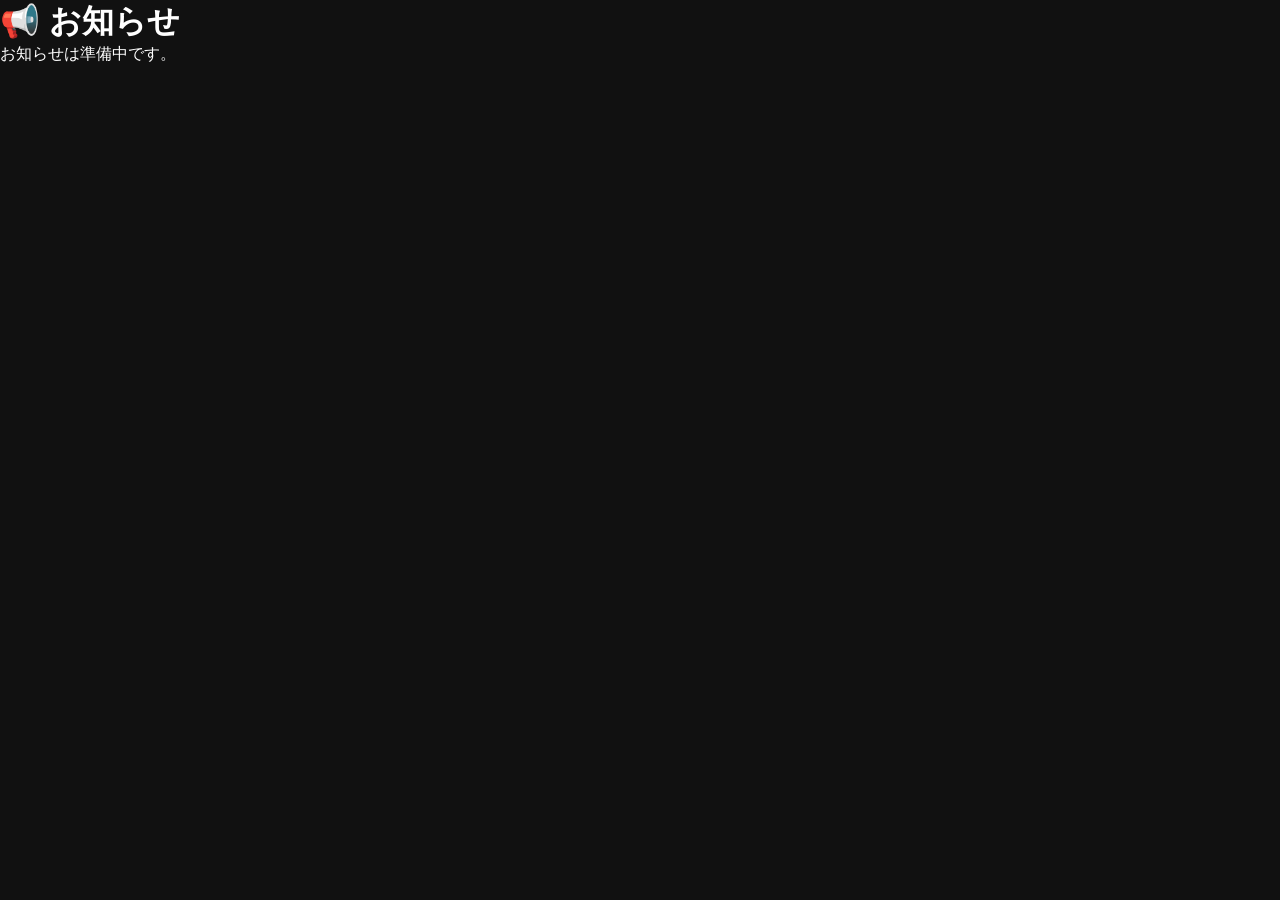
<file: news.html>
<!DOCTYPE html>
<html lang="ja">

<head>
  <meta charset="UTF-8">
  <meta
    name="viewport"
    content="width=device-width, initial-scale=1.0"
  >

  <title>お知らせ｜ハンドレッドリーグ データベース</title>

  <link
    rel="stylesheet"
    href="css/style.css"
  >
</head>

<body>

  <main>
    <h1>📢 お知らせ</h1>

    <p>
      お知らせは準備中です。
    </p>
  </main>

  <script src="js/common.js?v=2"></script>

</body>

</html>
</file>
<file: css/style.css>
*{
    margin:0;
    padding:0;
    box-sizing:border-box;
}

body{

    background:#111;

    color:white;

    font-family:sans-serif;

}

header{

    background:#d4af37;

    color:black;

    text-align:center;

    padding:30px;

}

header h1{

    font-size:40px;

}

header p{

    margin-top:10px;

}

.menu{

    display:grid;

    grid-template-columns:repeat(auto-fit,minmax(250px,1fr));

    gap:20px;

    padding:40px;

}

button{

    padding:40px;

    font-size:25px;

    border:none;

    border-radius:20px;

    background:#222;

    color:white;

    cursor:pointer;

    transition:.3s;

}

button:hover{

    background:#d4af37;

    color:black;

}
.controls{
    display:flex;
    gap:20px;
    justify-content:center;
    padding:30px;
}

select{
    padding:12px 20px;
    font-size:18px;
    border-radius:10px;
}

.ranking{
    padding:20px 40px 60px;
}

.ranking h2{
    margin-bottom:20px;
    text-align:center;
}

table{
    width:100%;
    border-collapse:collapse;
    background:#1c1c1c;
}

th,td{
    padding:14px;
    border-bottom:1px solid #333;
    text-align:center;
}

th{
    background:#d4af37;
    color:#111;
}

tr:hover{
    background:#2a2a2a;
}
.team-link{
    color:white;
    font-weight:bold;
    text-decoration:none;
}

.team-link:hover{
    color:#d4af37;
    text-decoration:underline;
}
.team-detail{
    max-width:900px;
    margin:40px auto;
    padding:0 20px;
}

.team-detail > p{
    text-align:center;
    margin-bottom:12px;
    color:#d6d6d6;
}

.team-stats{
    display:grid;
    grid-template-columns:repeat(auto-fit,minmax(160px,1fr));
    gap:16px;
    margin:30px 0;
}

.team-stats > div{
    background:#1c1c1c;
    border:1px solid #3a3a3a;
    border-radius:16px;
    padding:22px 16px;
    text-align:center;
    box-shadow:0 8px 20px rgba(0,0,0,.25);
}

.team-stats span{
    display:block;
    font-size:14px;
    color:#b9b9b9;
    margin-bottom:10px;
}

.team-stats strong{
    display:block;
    font-size:24px;
    color:#d4af37;
}

.team-detail a{
    display:inline-block;
    color:#d4af37;
    text-decoration:none;
    font-weight:bold;
    margin-top:12px;
}

.team-detail a:hover{
    text-decoration:underline;
}

@media(max-width:600px){
    .team-stats{
        grid-template-columns:repeat(2,1fr);
    }

    .team-stats strong{
        font-size:20px;
    }
}
.team-matches-section{
    max-width:1100px;
    margin:20px auto 60px;
    padding:0 20px;
}

.team-matches-section h2{
    text-align:center;
    margin-bottom:20px;
}

.matches-table-wrapper{
    overflow-x:auto;
    border-radius:16px;
}

.matches-table-wrapper table{
    min-width:650px;
}
.team-players-section{
    max-width:1100px;
    margin:20px auto 50px;
    padding:0 20px;
}

.team-players-section h2{
    text-align:center;
    margin-bottom:20px;
}

.player-list{
    display:grid;
    grid-template-columns:repeat(
        auto-fit,
        minmax(220px,1fr)
    );
    gap:16px;
}

.player-card{
    display:block;
    background:#1c1c1c;
    border:1px solid #3a3a3a;
    border-radius:16px;
    padding:20px;
    color:white;
    text-decoration:none;
    transition:.2s;
}

.player-card:hover{
    border-color:#d4af37;
    transform:translateY(-3px);
    box-shadow:0 10px 24px rgba(0,0,0,.35);
}

.player-card-name{
    font-size:20px;
    font-weight:bold;
    color:#d4af37;
    margin-bottom:12px;
}

.player-card-stats{
    display:flex;
    flex-wrap:wrap;
    gap:10px;
    font-size:14px;
    color:#cfcfcf;
}

.player-card-stats span{
    background:#2a2a2a;
    border-radius:999px;
    padding:5px 9px;
}
.awards-page{
    max-width:1200px;
    margin:0 auto;
    padding:30px 20px 70px;
}

.awards-controls{
    width:min(700px,100%);
    margin:0 auto 35px;

    display:grid;
    grid-template-columns:minmax(0,1fr) minmax(160px,.55fr);
    gap:14px;
}

.awards-controls select{
    width:100%;
    min-width:0;
    margin:0;
}

.awards-controls #leagueControl{
    width:100%;
    min-width:0;
}

.awards-controls #leagueControl select{
    width:100%;
}

.awards-grid{
    display:grid;
    grid-template-columns:repeat(
        auto-fit,
        minmax(320px,1fr)
    );
    gap:24px;
}

.award-category-card{
    background:#181818;
    border:1px solid #3a3a3a;
    border-radius:20px;
    overflow:hidden;
    box-shadow:0 12px 30px rgba(0,0,0,.28);
}

.award-category-header{
    display:flex;
    align-items:center;
    justify-content:center;
    gap:10px;
    padding:22px 16px;
    background:linear-gradient(
        135deg,
        #d4af37,
        #8f6d10
    );
    color:#111;
}

.award-category-header h2{
    font-size:22px;
}

.award-category-icon{
    font-size:28px;
}

.award-ranking-list{
    padding:14px;
}

.award-player-row{
    display:grid;
    grid-template-columns:50px 1fr auto;
    align-items:center;
    gap:12px;
    padding:15px 14px;
    margin-bottom:10px;
    border-radius:14px;
    background:#242424;
    color:white;
    text-decoration:none;
    transition:.2s;
}

.award-player-row:last-child{
    margin-bottom:0;
}

.award-player-row:hover{
    transform:translateY(-2px);
    border-color:#d4af37;
    box-shadow:0 8px 18px rgba(0,0,0,.3);
}

.award-first{
    background:linear-gradient(
        90deg,
        rgba(212,175,55,.28),
        #242424
    );
}

.award-second{
    background:linear-gradient(
        90deg,
        rgba(190,190,190,.22),
        #242424
    );
}

.award-third{
    background:linear-gradient(
        90deg,
        rgba(176,101,54,.24),
        #242424
    );
}

.award-medal{
    font-size:26px;
    text-align:center;
}

.award-player-info{
    display:flex;
    flex-direction:column;
    gap:4px;
}

.award-player-info strong{
    font-size:18px;
}

.award-player-info span{
    font-size:13px;
    color:#bdbdbd;
}

.award-value{
    font-size:18px;
    font-weight:bold;
    color:#d4af37;
    white-space:nowrap;
}

.no-data-message{
    text-align:center;
    padding:40px 20px;
    color:#cfcfcf;
}

@media(max-width:600px){
    .awards-controls{
        width:100%;
        grid-template-columns:minmax(0,.8fr) minmax(0,1.2fr);
        gap:10px;
    }

    .awards-grid{
        grid-template-columns:1fr;
    }

    .award-player-row{
        grid-template-columns:42px 1fr;
    }

    .award-value{
        grid-column:2;
        margin-top:4px;
    }
}
.players-page{
    max-width:1250px;
    margin:0 auto;
    padding:30px 20px 70px;
}

.players-controls{
    width:min(900px,100%);
    margin:0 auto 35px;

    display:grid;
    grid-template-columns:
        minmax(120px,.8fr)
        minmax(160px,1fr)
        minmax(220px,1.3fr);
    gap:14px;

    align-items:end;
}

.players-controls select{
    width:100%;
    min-width:0;
    margin:0;
}

.players-controls #leagueControl{
    width:100%;
    min-width:0;
}

.players-controls #leagueControl select{
    width:100%;
}

.players-ranking-section h2{
    text-align:center;
    margin-bottom:22px;
}

.players-table-wrapper{
    overflow-x:auto;
    border-radius:18px;
    border:1px solid #383838;
    box-shadow:0 12px 30px rgba(0,0,0,.28);
    width:100%;
}

.players-ranking-table{
    width:100%;
    min-width:900px;
    margin:0;
}

.players-ranking-table th{
    position:sticky;
    top:0;
    z-index:1;
}

.players-ranking-table tbody tr{
    transition:.2s;
}

.players-ranking-table tbody tr:hover{
    background:#303030;
}

.players-rank-cell{
    font-size:18px;
    font-weight:bold;
    white-space:nowrap;
}

.players-name-cell{
    text-align:left;
}

.player-ranking-link{
    color:white;
    font-weight:bold;
    text-decoration:none;
}

.player-ranking-link:hover{
    color:#d4af37;
    text-decoration:underline;
}

.players-point-cell{
    color:#d4af37;
    font-weight:bold;
    white-space:nowrap;
}

.player-rank-first{
    background:linear-gradient(
        90deg,
        rgba(212,175,55,.28),
        #1c1c1c
    );
}

.player-rank-second{
    background:linear-gradient(
        90deg,
        rgba(190,190,190,.20),
        #1c1c1c
    );
}

.player-rank-third{
    background:linear-gradient(
        90deg,
        rgba(176,101,54,.23),
        #1c1c1c
    );
}

@media(max-width:700px){
    .players-controls{
        width:100%;

        grid-template-columns:
            minmax(0,.8fr)
            minmax(0,1.2fr);
        gap:10px;
    }

    .players-controls > .filter-field:last-child{
        grid-column:1 / -1;
    }

    .players-page{
        padding-left:12px;
        padding-right:12px;
    }
}
.home-navigation{
    max-width:1100px;
    margin:35px auto 10px;
    padding:0 20px;
    display:grid;
    grid-template-columns:repeat(
        3,
        minmax(0,1fr)
    );
    gap:18px;
}

.home-menu-card{
    display:flex;
    flex-direction:column;
    align-items:center;
    justify-content:center;
    min-height:155px;
    padding:22px 16px;
    border:1px solid #3a3a3a;
    border-radius:20px;
    background:#1c1c1c;
    color:white;
    text-align:center;
    text-decoration:none;
    box-shadow:0 10px 26px rgba(0,0,0,.25);
    transition:
        transform .2s,
        border-color .2s,
        background .2s;
}

.home-menu-card:hover{
    transform:translateY(-4px);
    border-color:#d4af37;
    background:#25200f;
}

.home-menu-icon{
    display:block;
    margin-bottom:12px;
    font-size:38px;
}

.home-menu-card strong{
    margin-bottom:7px;
    color:#d4af37;
    font-size:21px;
}

.home-menu-card small{
    color:#bdbdbd;
    font-size:13px;
}

html{
    scroll-behavior:smooth;
}

@media(max-width:700px){
    .home-navigation{
        grid-template-columns:1fr;
    }

    .home-menu-card{
        min-height:120px;
    }
}
.site-nav{
    position:sticky;
    top:0;
    z-index:1000;

    display:flex;
    align-items:center;
    justify-content:space-between;
    gap:20px;

    padding:14px 24px;

    background:rgba(12,12,12,.94);
    border-bottom:1px solid #3a3a3a;
    backdrop-filter:blur(10px);
}

.site-brand{
    color:#d4af37;
    font-size:17px;
    font-weight:bold;
    text-decoration:none;
    white-space:nowrap;
}

.site-nav-links{
    display:flex;
    align-items:center;
    gap:18px;
}

.site-nav-links a{
    color:#e8e8e8;
    text-decoration:none;
    font-size:14px;
    font-weight:bold;
    transition:.2s;
}

.site-nav-links a:hover{
    color:#d4af37;
}

@media(max-width:700px){
    .site-nav{
        align-items:flex-start;
        flex-direction:column;
        gap:10px;
        padding:12px 16px;
    }

    .site-nav-links{
        width:100%;
        gap:8px;
        overflow-x:auto;
        padding-bottom:2px;
    }

    .site-nav-links a{
        flex:0 0 auto;
        padding:8px 10px;
        border:1px solid #333;
        border-radius:999px;
        background:#1b1b1b;
    }

    .site-brand{
        font-size:15px;
    }
}
.site-search{
    position:relative;
    width:min(260px,100%);
}

.site-search input{
    width:100%;
    padding:10px 14px;
    border:1px solid #444;
    border-radius:999px;
    background:#1b1b1b;
    color:white;
    font-size:14px;
    outline:none;
}

.site-search input:focus{
    border-color:#d4af37;
    box-shadow:0 0 0 3px rgba(212,175,55,.12);
}

.site-search-results{
    display:none;
    position:absolute;
    top:calc(100% + 8px);
    right:0;
    z-index:2000;
    width:320px;
    max-height:420px;
    overflow-y:auto;
    padding:8px;
    border:1px solid #444;
    border-radius:16px;
    background:#151515;
    box-shadow:0 16px 38px rgba(0,0,0,.5);
}

.site-search-results.is-open{
    display:block;
}

.site-search-result{
    display:flex;
    flex-direction:column;
    gap:4px;
    padding:12px 13px;
    border-radius:11px;
    color:white;
    text-decoration:none;
}

.site-search-result:hover{
    background:#29240f;
}

.site-search-result strong{
    color:#d4af37;
    font-size:15px;
}

.site-search-result span{
    color:#bdbdbd;
    font-size:12px;
}

.site-search-empty{
    padding:16px 12px;
    color:#bdbdbd;
    text-align:center;
    font-size:13px;
}

@media(max-width:900px){
    .site-search{
        width:100%;
    }

    .site-search-results{
        right:auto;
        left:0;
        width:100%;
    }
}
.favorite-bar{
    display:flex;
    justify-content:center;
    padding:18px 20px 0;
}

.favorite-button{
    padding:11px 18px;
    border:1px solid #d4af37;
    border-radius:999px;
    background:#1b1b1b;
    color:#d4af37;
    font-size:15px;
    font-weight:bold;
    cursor:pointer;
    transition:.2s;
}

.favorite-button:hover{
    background:#2a240f;
    transform:translateY(-2px);
}

.favorite-button.is-favorite{
    background:#d4af37;
    color:#111;
}
.favorites-section{
    max-width:1100px;
    margin:30px auto;
    padding:0 20px;
}

.favorites-section h2{
    text-align:center;
    margin-bottom:18px;
}

.favorite-player-list{
    display:grid;
    grid-template-columns:repeat(
        auto-fit,
        minmax(190px,1fr)
    );
    gap:14px;
}

.favorite-player-card{
    display:flex;
    align-items:center;
    gap:12px;
    padding:16px;
    border:1px solid #3a3a3a;
    border-radius:16px;
    background:#1c1c1c;
    color:white;
    text-decoration:none;
    transition:.2s;
}

.favorite-player-card:hover{
    border-color:#d4af37;
    transform:translateY(-3px);
}

.favorite-player-card > span{
    font-size:24px;
}

.favorite-player-card div{
    display:flex;
    flex-direction:column;
    gap:4px;
}

.favorite-player-card strong{
    color:#d4af37;
}

.favorite-player-card small{
    color:#aaa;
}
.favorite-player-card-detail{
    justify-content:space-between;
}

.favorite-player-main{
    flex:1;
    min-width:0;
}

.favorite-player-meta{
    display:flex;
    flex-direction:column;
    align-items:flex-end;
    gap:4px;
    color:#d4af37;
    font-size:13px;
    white-space:nowrap;
}

.favorite-player-missing{
    opacity:.65;
}

@media(max-width:600px){
    .favorite-player-card-detail{
        align-items:flex-start;
        flex-wrap:wrap;
    }

    .favorite-player-meta{
        width:100%;
        padding-left:36px;
        align-items:flex-start;
        flex-direction:row;
        flex-wrap:wrap;
        gap:10px;
    }
}
.award-condition{
    padding:0 16px 16px;
    color:#9f9f9f;
    text-align:center;
    font-size:12px;
}

.award-no-winner{
    padding:28px 14px;
    color:#cfcfcf;
    text-align:center;
    font-size:16px;
}
.award-condition{
    display:flex;
    flex-direction:column;
    gap:4px;
    padding:0 16px 16px;
    color:#9f9f9f;
    text-align:left;
    font-size:12px;
    line-height:1.6;
}

.award-condition span:nth-child(2){
    margin-top:5px;
    color:#c8c8c8;
    font-weight:bold;
}
.player-awards-section{
    max-width:1100px;
    margin:34px auto;
    padding:0 20px;
}

.player-awards-section h2{
    margin-bottom:18px;
    text-align:center;
}

.player-awards-list{
    display:grid;
    grid-template-columns:repeat(
        auto-fit,
        minmax(250px,1fr)
    );
    gap:14px;
}

.player-award-card{
    display:grid;
    grid-template-columns:48px 1fr auto;
    align-items:center;
    gap:12px;
    padding:16px;
    border:1px solid #3a3a3a;
    border-radius:16px;
    background:#1c1c1c;
}

.player-award-icon{
    font-size:26px;
    text-align:center;
}

.player-award-main{
    display:flex;
    flex-direction:column;
    gap:4px;
}

.player-award-main strong{
    color:#d4af37;
    font-size:17px;
}

.player-award-main span{
    color:#bdbdbd;
    font-size:12px;
}

.player-award-rank{
    color:white;
    font-weight:bold;
    white-space:nowrap;
}
.player-match-row{
    cursor:pointer;
    transition:
        background-color .18s ease,
        transform .18s ease;
}

.player-match-row:hover{
    background:#272727;
}

.player-match-row:focus-visible{
    outline:2px solid #d4af37;
    outline-offset:-2px;
}

.match-row-guide{
    margin:12px 0 0;
    color:#9f9f9f;
    text-align:center;
    font-size:12px;
}

.match-detail-modal{
    position:fixed;
    inset:0;
    z-index:9999;
    display:none;
    align-items:center;
    justify-content:center;
    padding:20px;
}

.match-detail-modal.is-open{
    display:flex;
}
.match-detail-modal.is-open .match-detail-overlay{
    animation:matchOverlayFade .2s ease-out;
}

.match-detail-modal.is-open .match-detail-dialog{
    animation:matchDialogOpen .22s ease-out;
}

@keyframes matchOverlayFade{
    from{
        opacity:0;
    }

    to{
        opacity:1;
    }
}

@keyframes matchDialogOpen{
    from{
        opacity:0;
        transform:translateY(12px) scale(.97);
    }

    to{
        opacity:1;
        transform:translateY(0) scale(1);
    }
}

.match-detail-overlay{
    position:absolute;
    inset:0;
    background:rgba(0,0,0,.78);
    backdrop-filter:blur(4px);
}

.match-detail-dialog{
    position:relative;
    z-index:1;
    width:min(680px,100%);
    max-height:88vh;
    overflow-y:auto;
    padding:26px;
    border:1px solid #5a4a1e;
    border-radius:20px;
    background:#151515;
    box-shadow:0 24px 70px rgba(0,0,0,.55);
}

.match-detail-dialog > h2{
    margin:0 42px 20px 0;
    color:#d4af37;
}

.match-modal-close{
    position:absolute;
    top:12px;
    right:14px;
    width:38px;
    height:38px;
    padding:0;

    display:flex;
    align-items:center;
    justify-content:center;

    border:0;
    border-radius:50%;
    background:#292929;
    color:#fff;

    cursor:pointer;
}

.match-modal-close svg{
    width:20px;
    height:20px;
    stroke-width:2.5;
}

.match-modal-close:hover{
    background:#3a3a3a;
    color:#d4af37;
}

.match-modal-close:hover{
    background:#3a3a3a;
}

.match-detail-meta{
    display:flex;
    flex-wrap:wrap;
    align-items:center;
    gap:9px;
    margin-bottom:18px;
    color:#bdbdbd;
    font-size:13px;
}

.match-detail-results{
    display:flex;
    flex-direction:column;
    gap:10px;
}

.match-detail-player{
    display:grid;
    grid-template-columns:54px minmax(0,1fr) auto;
    align-items:center;
    gap:12px;
    padding:15px;
    border:1px solid #353535;
    border-radius:15px;
    background:#1e1e1e;
}

.match-detail-player.is-current-player{
    border-color:#a98b32;
    background:#282313;
}

.match-detail-rank{
    font-size:23px;
    text-align:center;
}

.match-detail-player-info{
    display:flex;
    min-width:0;
    flex-direction:column;
    gap:4px;
}

.match-detail-player-info a{
    overflow:hidden;
    color:#fff;
    font-weight:bold;
    text-decoration:none;
    text-overflow:ellipsis;
    white-space:nowrap;
}

.match-detail-player-info a:hover{
    color:#d4af37;
}

.match-detail-player-info span{
    overflow:hidden;
    color:#a9a9a9;
    font-size:12px;
    text-overflow:ellipsis;
    white-space:nowrap;
}

.match-detail-score{
    display:flex;
    flex-direction:column;
    align-items:flex-end;
    gap:4px;
    white-space:nowrap;
}

.match-detail-score strong{
    color:#d4af37;
}

.match-detail-score span{
    color:#bdbdbd;
    font-size:12px;
}

body.modal-open{
    overflow:hidden;
}

@media(max-width:600px){
    .match-detail-dialog{
        padding:21px 15px;
    }

    .match-detail-player{
        grid-template-columns:42px minmax(0,1fr);
    }

    .match-detail-score{
        grid-column:2;
        align-items:flex-start;
    }
}
/* ========================================
   スマホ表示調整
======================================== */

  @media (max-width: 768px) {

    #teamTable th:nth-child(6),
    #teamTable td:nth-child(6) {
      display: none;
    }
  
  }
  .players-ranking-table th:first-child,
.players-ranking-table td:first-child {
  width: 72px;
  min-width: 72px;
  text-align: center;
}

.players-rank-cell {
  text-align: center;
  white-space: nowrap;
}
/* ========================================
   選手詳細ページ：本文の横幅を整える
======================================== */

.player-page {
    width: min(1400px, calc(100% - 48px));
    margin: 0 auto;
  }
  
  .player-page > section,
  .player-page > div {
    width: 100%;
  }
  /* ==========================================
   選手詳細ページレイアウト
========================================== */

.player-detail-page {
    width: min(1400px, calc(100% - 48px));
    margin: 40px auto;
}
.player-detail-page section {
    margin-bottom: 60px;
}
/* 着順分布の位置を揃える */
.placement-row {
    display: flex;
    align-items: center;
  }
  
  .placement-icon {
    display: inline-block;
    width: 24px;
    text-align: center;
    flex-shrink: 0;
  }
  /* 着順分布の文字位置をそろえる */
.placement-label {
    display: inline-flex;
    align-items: center;
  }
  
  .placement-medal {
    display: inline-block;
    width: 1.5em;
    text-align: center;
    flex-shrink: 0;
  }
  .placing-grid > div {
    display: flex;
    justify-content: space-between;
    align-items: center;
    width: 170px;
    margin-bottom: 6px;
}

.placing-grid strong {
    min-width: 24px;
    text-align: right;
}
/* ========================================
   HOME：年度・リーグ・ステージ選択
======================================== */

.ranking-controls {
    width: min(1100px, calc(100% - 48px));
    margin: 40px auto 60px;
  
    display: grid;
    grid-template-columns:
      minmax(140px, 0.8fr)
      minmax(180px, 1fr)
      minmax(240px, 1.4fr);
    gap: 16px;
  
    align-items: center;
  }
  
  /* 年度・ステージ */
  .ranking-controls > select {
    width: 100%;
    min-width: 0;
    margin: 0;
  }
  
  /* リーグ */
  .ranking-controls #leagueControl {
    display: block;
    width: 100%;
    min-width: 0;
  }
  
  .ranking-controls #leagueControl select {
    width: 100%;
    min-width: 0;
    margin: 0;
  }
  
  
  /* ========================================
     スマホ表示
  ======================================== */
  
  @media (max-width: 768px) {
    .ranking-controls {
      width: calc(100% - 32px);
      margin: 16px auto 28px;
  
      grid-template-columns:
        minmax(0, 0.8fr)
        minmax(0, 1.2fr);
      gap: 10px;
    }
  
    /* ステージは下段いっぱい */
    .ranking-controls #stageSelect {
      grid-column: 1 / -1;
    }
  }
  /* ========================================
   チーム順位表：スマホ専用
   固定なし・横スクロールのみ
======================================== */
@media (max-width: 768px) {

    html,
    body {
      max-width: 100%;
      overflow-x: hidden;
    }
  
    .ranking {
      width: 100%;
      max-width: 100%;
      padding: 18px 4px 40px;
    }
  
    #teamTable {
      width: 100%;
      max-width: 100%;
      overflow-x: auto;
      overflow-y: hidden;
      -webkit-overflow-scrolling: touch;
    }
  
    #teamTable table {
      width: 720px;
      min-width: 720px;
      table-layout: fixed;
      border-collapse: collapse;
      margin: 0;
    }
  
    #teamTable th,
    #teamTable td {
      padding: 10px 6px;
      font-size: 13px;
      white-space: nowrap;
      text-align: center;
    }
  
    /* 順位 */
    #teamTable th:nth-child(1),
    #teamTable td:nth-child(1) {
      width: 70px;
    }
  
    /* チーム */
    #teamTable th:nth-child(2),
    #teamTable td:nth-child(2) {
      width: 230px;
      text-align: left;
      padding-left: 12px;
    }
  
    /* 試合数 */
    #teamTable th:nth-child(3),
    #teamTable td:nth-child(3) {
      width: 70px;
    }
  
    /* ポイント */
    #teamTable th:nth-child(4),
    #teamTable td:nth-child(4) {
      width: 90px;
    }
  
    /* 着順分布 */
    #teamTable th:nth-child(5),
    #teamTable td:nth-child(5) {
      width: 130px;
    }
  
    /* ポイント差 */
    #teamTable th:nth-child(6),
    #teamTable td:nth-child(6) {
      display: table-cell !important;
      width: 100px;
    }
  
    /* チーム名は省略しない */
    #teamTable td:nth-child(2),
    #teamTable td:nth-child(2) .team-link {
      overflow: visible;
      text-overflow: clip;
      white-space: nowrap;
    }
  }
  /* ========================================
   HOME黄色メイン枠：スマホ調整
======================================== */
@media (max-width: 768px) {

    header {
      width: 100%;
      padding: 28px 16px;
    }
  
    header h1 {
      margin: 0 auto;
      font-size: 28px;
      line-height: 1.35;
      overflow-wrap: normal;
      word-break: keep-all;
    }
  
    header p {
      margin-top: 14px;
      font-size: 16px;
      line-height: 1.4;
    }
  
  }
  /* ========================================
   選手ランキング：スマホ専用
   チーム順位と同じくらいコンパクトにする
======================================== */
@media (max-width: 768px) {

    .players-page {
      width: 100%;
      max-width: 100%;
      padding: 18px 4px 40px;
      overflow: hidden;
    }
  
    .players-ranking-section {
      width: 100%;
      max-width: 100%;
    }
  
    .players-ranking-section h2 {
      margin-bottom: 18px;
      font-size: 28px;
      line-height: 1.25;
    }
  
    .players-table-wrapper {
      width: 100%;
      max-width: 100%;
      overflow-x: auto;
      overflow-y: hidden;
      border-radius: 0;
      -webkit-overflow-scrolling: touch;
    }
  
    .players-ranking-table {
      width: 760px;
      min-width: 760px;
      table-layout: fixed;
      margin: 0;
    }
  
    .players-ranking-table th,
    .players-ranking-table td {
      height: 58px;
      padding: 9px 6px;
      font-size: 13px;
      line-height: 1.25;
      white-space: nowrap;
      text-align: center;
    }
  
    /* 順位 */
    .players-ranking-table th:nth-child(1),
    .players-ranking-table td:nth-child(1) {
      width: 66px;
      min-width: 66px;
    }
  
    /* 選手名 */
    .players-ranking-table th:nth-child(2),
    .players-ranking-table td:nth-child(2) {
      width: 190px;
      min-width: 190px;
      padding-left: 10px;
      text-align: left;
    }
  
    /* チーム */
    .players-ranking-table th:nth-child(3),
    .players-ranking-table td:nth-child(3) {
      width: 170px;
      min-width: 170px;
      padding-left: 8px;
      text-align: left;
    }
  
    /* 4列目以降 */
    .players-ranking-table th:nth-child(n+4),
    .players-ranking-table td:nth-child(n+4) {
      width: 84px;
    }
  
    .players-rank-cell {
      font-size: 13px;
    }
  
    .player-ranking-link {
      font-size: 13px;
    }
  
    .players-name-cell,
    .players-ranking-table td:nth-child(3) {
      overflow: hidden;
      text-overflow: ellipsis;
    }
  }
  /* ========================================
   HOMEメニューカード：スマホ専用
   横幅はそのまま・高さだけコンパクトに
======================================== */
@media (max-width: 768px) {

    .home-navigation {
      width: 100%;
      max-width: 100%;
      margin: 24px auto 10px;
      padding: 0 16px;
      gap: 14px;
    }
  
    .home-menu-card {
        min-height: 145px;
        padding: 16px 16px;
        border-radius: 18px;
    }
  
    .home-menu-icon {
        margin-bottom: 4px;
        font-size: 30px;
    }
  
    .home-menu-card strong {
        display: block;
        margin: 2px 0 2px;
        font-size: 20px;
        line-height: 1.15;
        font-weight: 700;
    }
    
    .home-menu-card small {
        display: block;
        margin-top: 2px;
        font-size: 13px;
        line-height: 1.25;
        color: #b8b8b8;
    }
  }
  /* ========================================
   スマホ：上部の3メニューを非表示
======================================== */
@media (max-width: 768px) {

    .site-nav-links {
      display: none;
    }
  
  }
  /* ========================================
   スマホ共通：下部固定ナビ
======================================== */

.bottom-nav {
    display: none;
  }
  
  @media (max-width: 768px) {
  
    body {
      padding-bottom: 88px;
    }
  
    .bottom-nav {
      position: fixed;
      left: 0;
      right: 0;
      bottom: 0;
      z-index: 5000;
  
      display: grid;
      grid-template-columns: repeat(5, 1fr);
  
      min-height: 72px;
      padding:
        7px
        4px
        max(7px, env(safe-area-inset-bottom));
  
      background: rgba(12, 12, 12, 0.96);
      border-top: 1px solid #3a3a3a;
  
      backdrop-filter: blur(12px);
      -webkit-backdrop-filter: blur(12px);
  
      box-shadow: 0 -8px 24px rgba(0, 0, 0, 0.45);
    }
  
    .bottom-nav-item {
      display: flex;
      flex-direction: column;
      align-items: center;
      justify-content: center;
      gap: 4px;
  
      min-width: 0;
      padding: 5px 2px;
  
      color: #a9a9a9;
      text-decoration: none;
      font-weight: 700;
    }
  
    .bottom-nav-icon {
        width: 26px;
        height: 26px;
        display: block;
        flex-shrink: 0;
      
        stroke: currentColor;
      }
  
    .bottom-nav-label{
        display:block;
        font-size:10px;
        line-height:1.1;
        white-space:nowrap;
    
        letter-spacing:-0.04em;
    }
  
    .bottom-nav-item:hover,
    .bottom-nav-item:focus-visible,
    .bottom-nav-item.is-active {
      color: #d4af37;
    }
  }
  .bottom-nav-item.is-active .bottom-nav-icon {
    stroke-width: 2.6;
  }
  @media (max-width: 768px) {

    .team-stats > div {
      padding: 14px 8px;
    }
  
    .team-stats strong {
      font-size: 21px;
      line-height: 1.2;
    }
  
    .team-stats .placement-stat strong {
      font-size: 17px;
      white-space: nowrap;
      letter-spacing: -0.04em;
    }
  
  }
  .award-ranking-link {
    display: flex;
    align-items: center;
    justify-content: space-between;
    gap: 8px;
  
    margin-top: 14px;
    padding: 13px 16px 10px;
  
    border-top: 1px solid rgba(255, 255, 255, 0.12);
  
    color: #d8b75b;
    font-size: 14px;
    font-weight: 700;
    text-decoration: none;
  }
  
  .award-ranking-link:hover {
    opacity: 0.8;
  }
  
  .award-ranking-link svg {
    width: 18px;
    height: 18px;
    flex-shrink: 0;
  }
  .award-ranking-card{
    display:flex;
    justify-content:space-between;
    align-items:center;

    margin-top:14px;
    padding:14px 16px;

    border-radius:14px;

    background:linear-gradient(
        135deg,
        rgba(212,175,55,.12),
        rgba(255,255,255,.04)
    );

    border:1px solid rgba(212,175,55,.28);

    text-decoration:none;
    color:#fff;

    transition:.2s;
}

.award-ranking-card:hover{
    transform:translateY(-2px);
    border-color:#d4af37;
    box-shadow:0 6px 16px rgba(212,175,55,.18);
}

.award-ranking-card-left{
    display:flex;
    align-items:center;
    gap:12px;
}

.award-ranking-icon {
    display: flex;
    align-items: center;
    justify-content: center;
  
    width: 38px;
    height: 38px;
  
    border-radius: 10px;
    background: rgba(212, 175, 55, 0.14);
    color: #d4af37;
    flex-shrink: 0;
  }
  
  .award-ranking-icon svg {
    width: 21px;
    height: 21px;
  }

.award-ranking-card strong{
    display:block;
    font-size:15px;
    color:#d4af37;
}

.award-ranking-card small{
    color:#bcbcbc;
    font-size:12px;
}

.award-ranking-card svg{
    width:20px;
    height:20px;
    color:#d4af37;
}
/* ========================================
   個人賞ランキング
======================================== */

.award-full-ranking {
    display: flex;
    flex-direction: column;
    gap: 12px;
  }
  
  .award-full-ranking-row {
    display: flex;
    align-items: center;
    gap: 10px;
  
    padding: 16px 14px;
  
    border-radius: 14px;
    background: #1b1b1b;
    border: 1px solid rgba(255, 255, 255, 0.08);
  
    color: #fff;
    text-decoration: none;
  
    transition: 0.2s;
  }
  
  .award-full-ranking-row:hover {
    border-color: #d4af37;
    transform: translateY(-2px);
  }
  
  /* 順位・メダル */
  .award-full-rank {
    width: 38px;
    flex-shrink: 0;
  
    align-self: flex-start;
    padding-top: 2px;
  
    text-align: center;
    font-size: 20px;
    font-weight: 700;
  }
  
  /* 選手情報 */
  .award-full-player {
    flex: 1;
    min-width: 0;
  }
  
  .award-full-player strong {
    display: block;
    font-size: 18px;
  }
  
  .award-full-player > span {
    display: block;
    color: #9b9b9b;
    font-size: 13px;
  }
  
  .award-full-player small {
    display: block;
    margin-top: 4px;
  
    color: #d4af37;
  }
  
  /* 記録値 */
  .award-full-value {
    flex-shrink: 0;
  
    color: #d4af37;
    font-size: 20px;
    font-weight: 700;
  }
  
  /* 受賞条件未達 */
  .award-full-player em {
    display: block;
    margin-top: 6px;
  
    font-size: 12px;
    font-style: normal;
    line-height: 1.5;
  }
  
  .not-eligible-title {
    display: block;
  
    color: #d4af37;
    font-weight: 700;
  }
  
  .not-eligible-detail {
    display: block;
  
    color: #b8b8b8;
    font-size: 11px;
    font-weight: 400;
  }
  
  /* 受賞対象まで */
  .award-full-player em{
    display:block;
    margin-top:5px;
  
    color:#d4af37;
    font-size:12px;
    font-style:normal;
    line-height:1.4;
  
    white-space:nowrap;
  }
  /* ========================================
   共通フィルター・セレクト
======================================== */

select {
    width: 100%;
    min-height: 48px;
    padding: 0 44px 0 14px;
  
    border: 1px solid rgba(212, 175, 55, 0.45);
    border-radius: 12px;
  
    background-color: #181818;
    color: #ffffff;
  
    font-size: 15px;
    font-weight: 600;
  
    cursor: pointer;
    outline: none;
  
    appearance: none;
    -webkit-appearance: none;
  
    background-image:
      linear-gradient(45deg, transparent 50%, #d4af37 50%),
      linear-gradient(135deg, #d4af37 50%, transparent 50%);
    background-position:
      calc(100% - 19px) 50%,
      calc(100% - 13px) 50%;
    background-size:
      6px 6px,
      6px 6px;
    background-repeat: no-repeat;
  
    transition:
      border-color 0.2s,
      box-shadow 0.2s,
      background-color 0.2s;
  }
  
  select:hover {
    border-color: #d4af37;
    background-color: #1e1e1e;
  }
  
  select:focus {
    border-color: #d4af37;
    box-shadow: 0 0 0 3px rgba(212, 175, 55, 0.16);
  }
  
  select option {
    background: #181818;
    color: #ffffff;
  }
  /* ========================================
   共通フィルターパネル
======================================== */

.filter-panel {
    margin: 16px 4px 24px;
    padding: 14px;
  
    border: 1px solid rgba(212, 175, 55, 0.28);
    border-radius: 16px;
  
    background:
      linear-gradient(
        145deg,
        rgba(212, 175, 55, 0.07),
        rgba(255, 255, 255, 0.015)
      ),
      #151515;
  
    box-shadow:
      0 10px 26px rgba(0, 0, 0, 0.22),
      inset 0 1px 0 rgba(255, 255, 255, 0.03);
  }
  
  .filter-panel-title {
    display: flex;
    align-items: center;
    gap: 7px;
  
    margin-bottom: 12px;
  
    color: #d4af37;
    font-size: 14px;
    font-weight: 700;
  }
  
  .filter-panel-title svg {
    width: 17px;
    height: 17px;
  }
  
  .filter-row {
    display: grid;
    grid-template-columns: minmax(0, 1fr) minmax(0, 1.35fr);
    gap: 10px;
  
    margin-bottom: 10px;
  }
  
  .filter-field {
    min-width: 0;
  }
  
  .filter-field label {
    display: block;
    margin: 0 0 5px 2px;
  
    color: #a9a9a9;
    font-size: 11px;
    font-weight: 600;
  }
  
  .filter-field select {
    width: 100%;
    margin: 0;
  }
  /* ========================================
   選手ランキング見出し
======================================== */

#rankingTitle {
    text-align: center;
  }
  
  .ranking-title-line {
    display: flex;
    justify-content: center;
    align-items: center;
    gap: 12px;
  
    white-space: nowrap;
  }
  
  .ranking-title-stage {
    display: block;
    margin-top: 3px;
  
    text-align: center;
  }
  .player-team-link{
    display:flex;
    align-items:center;
    gap:12px;
    margin-top:12px;
    padding:14px 16px;
    border:1px solid #4f431d;
    border-radius:14px;
    background:#1d1b14;
    color:#fff;
    text-decoration:none;
    transition:.2s ease;
}

.player-team-link-label{
    color:#9f9f9f;
    font-size:12px;
}

.player-team-link strong{
    flex:1;
    min-width:0;
    overflow:hidden;
    color:#d4af37;
    text-overflow:ellipsis;
    white-space:nowrap;
}

.player-team-link svg{
    width:19px;
    height:19px;
    flex-shrink:0;
}

.player-team-link:hover{
    border-color:#d4af37;
    background:#272313;
    transform:translateY(-1px);
}
/* ========================================
   スマホ：横スクロール案内
======================================== */

.horizontal-scroll-hint{
    display:none;
}

@media (max-width:768px){

    .horizontal-scroll-hint{
        display:flex;
        justify-content:center;
        align-items:center;
        gap:10px;

        width:100%;
        margin:0 0 10px;
        padding:8px 12px;

        color:#fff;
        font-size:12px;
        font-weight:700;
        letter-spacing:.05em;

        box-sizing:border-box;
        pointer-events:none;

        border-top:1px solid rgba(217,182,56,.5);
        border-bottom:1px solid rgba(217,182,56,.5);

        opacity:1;
        max-height:50px;

        transition:
            opacity .35s ease,
            transform .35s ease,
            max-height .35s ease,
            margin .35s ease,
            padding .35s ease;
    }

    .horizontal-scroll-hint.is-hidden{
        opacity:0;
        transform:translateY(-4px);
        max-height:0;
        margin:0;
        padding-top:0;
        padding-bottom:0;
        overflow:hidden;
    }

    .horizontal-scroll-hint-icon{
        display:flex;
        align-items:center;
        justify-content:center;

        color:#d9b638;
    }

    .horizontal-scroll-hint-icon svg{
        width:18px;
        height:18px;
        stroke-width:2.4;
    }

    .horizontal-scroll-hint-icon-left{
        animation:
            horizontalHintLeft 1.2s ease-in-out infinite;
    }

    .horizontal-scroll-hint-icon-right{
        animation:
            horizontalHintRight 1.2s ease-in-out infinite;
    }

    @keyframes horizontalHintLeft{
        0%,
        100%{
            transform:translateX(3px);
        }

        50%{
            transform:translateX(-4px);
        }
    }

    @keyframes horizontalHintRight{
        0%,
        100%{
            transform:translateX(-3px);
        }

        50%{
            transform:translateX(4px);
        }
    }
}
.matches-note{
    margin:0 0 10px;
    padding:0 4px;
  
    color:#9f9f9f;
    font-size:12px;
    line-height:1.5;
    text-align:left;
  }
  
  @media (max-width:768px){
    .matches-note{
      font-size:11px;
      white-space:nowrap;
    }
  }
  .matches-header{
    display:flex;
    justify-content:space-between;
    align-items:center;
    gap:12px;
    margin-bottom:12px;
}

.matches-header h2{
    margin:0;
}

.matches-note{
    display:flex;
    align-items:center;
    gap:6px;

    font-size:14px;
    font-weight:600;
    color:#bdbdbd;
    white-space:nowrap;
}

.matches-note svg{
    width:16px;
    height:16px;
    color:#d9b638;
    stroke-width:2.2;
}
/* ========================================
   選手詳細：受賞カードリンク
======================================== */

.player-award-card{
    display:flex;
    align-items:center;
  
    color:inherit;
    text-decoration:none;
    cursor:pointer;
  
    transition:
      transform .2s ease,
      border-color .2s ease,
      background-color .2s ease;
  }
  
  .player-award-card:hover{
    transform:translateY(-2px);
    border-color:rgba(217,182,56,.75);
    background-color:rgba(217,182,56,.05);
  }
  
  .player-award-card:active{
    transform:scale(.985);
  }
  
  .player-award-arrow{
    flex-shrink:0;
  
    width:18px;
    height:18px;
    margin-left:8px;
  
    color:#d9b638;
    stroke-width:2.4;
  
    transition:transform .2s ease;
  }
  
  .player-award-card:hover .player-award-arrow{
    transform:translateX(3px);
  }
  /* ========================================
   共通：戻るボタン
======================================== */

.back-button{
    display:flex;
    justify-content:center;
    align-items:center;
    gap:8px;

    width:min(90%,420px);
    margin:32px auto;
    padding:14px 20px;

    background:#1c1c1c;
    border:1px solid rgba(217,182,56,.5);
    border-radius:12px;

    color:#fff;
    text-decoration:none;
    font-size:15px;
    font-weight:700;

    cursor:pointer;

    transition:
        background .2s ease,
        border-color .2s ease,
        transform .2s ease;
}

.back-button:hover{
    background:#252525;
    border-color:#d9b638;
    transform:translateY(-2px);
}

.back-button:active{
    transform:scale(.98);
}

.back-button svg{
    width:20px;
    height:20px;

    color:#d9b638;
    stroke-width:2.4;

    transition:transform .2s ease;
}

.back-button:hover svg{
    transform:translateX(-3px);
}
/* ========================================
   選手詳細：試合履歴の列幅
======================================== */

/* 日付は YYYY-MM-DD を必ず1行表示 */
.player-matches-section .match-date{
    width:108px;
    min-width:108px;
    max-width:108px;

    white-space:nowrap;
    text-align:center;
}

/* 共通（PC・スマホ） */
.match-team{
    width:140px;
    min-width:140px;
    text-align:center;
}

/* スマホだけ2行表示 */
@media (max-width:768px){

    .match-team{
        width:130px;
        min-width:130px;

        white-space:normal;
        word-break:keep-all;
        overflow-wrap:anywhere;
        line-height:1.3;
    }

}
/* ========================================
   試合履歴：チーム名の表示を最終調整
======================================== */

/* PC版：チーム名は必ず1行 */
.player-matches-section td.match-team{
    width:180px;
    min-width:180px;
    max-width:180px;

    white-space:nowrap;
    word-break:keep-all;
    overflow-wrap:normal;

    text-align:center;
    vertical-align:middle;
}

/* PC版：チーム列の見出しも同じ幅 */
.player-matches-section th:nth-child(2){
    width:180px;
    min-width:180px;
    max-width:180px;
    white-space:nowrap;
}

/* スマホ版：長いチーム名だけ折り返す */
@media (max-width:768px){

    .player-matches-section td.match-team{
        width:130px;
        min-width:130px;
        max-width:130px;

        white-space:normal;
        word-break:keep-all;
        overflow-wrap:normal;

        line-height:1.3;
    }

    .player-matches-section th:nth-child(2){
        width:130px;
        min-width:130px;
        max-width:130px;
    }
}
.team-summary-grid {
    display: grid;
    grid-template-columns: repeat(4, minmax(0, 1fr));
    gap: 16px;
  }
  
  .team-summary-card {
    display: flex;
    flex-direction: column;
    align-items: center;
    justify-content: center;
    min-height: 150px;
    padding: 20px 16px;
    border: 1px solid rgba(212, 175, 55, 0.35);
    border-radius: 16px;
    background: rgba(255, 255, 255, 0.04);
    text-align: center;
  }
  
  .summary-icon {
    display: flex;
    align-items: center;
    justify-content: center;
    width: 46px;
    height: 46px;
    margin-bottom: 12px;
    border-radius: 50%;
    background: rgba(212, 175, 55, 0.12);
  }
  
  .summary-icon svg {
    width: 24px;
    height: 24px;
    stroke: #d4af37;
    stroke-width: 2;
  }
  
  .summary-label {
    margin-bottom: 6px;
    font-size: 13px;
    opacity: 0.72;
  }
  
  .summary-value {
    font-size: 24px;
    font-weight: 700;
    line-height: 1.2;
  }
  
  @media (max-width: 700px) {
    .team-summary-grid {
      grid-template-columns: repeat(2, minmax(0, 1fr));
      gap: 10px;
    }
  
    .team-summary-card {
      min-height: 125px;
      padding: 16px 10px;
    }
  
    .summary-icon {
      width: 40px;
      height: 40px;
      margin-bottom: 9px;
    }
  
    .summary-icon svg {
      width: 21px;
      height: 21px;
    }
  
    .summary-value {
      font-size: 20px;
    }
  }
  .team-player-link {
    color: inherit;
    font-weight: 700;
    text-decoration: none;
  }
  
  .team-player-link:hover {
    color: #d4af37;
    text-decoration: underline;
  }
  
  .team-player-badges {
    display: flex;
    flex-wrap: wrap;
    gap: 5px;
    margin-top: 6px;
  }
  
  .team-player-badge {
    display: inline-flex;
    align-items: center;
    gap: 4px;
    padding: 3px 7px;
    border: 1px solid rgba(212, 175, 55, 0.35);
    border-radius: 999px;
    background: rgba(212, 175, 55, 0.1);
    color: #d4af37;
    font-size: 10px;
    font-weight: 700;
    white-space: nowrap;
  }
  
  .team-player-badge svg {
    width: 12px;
    height: 12px;
  }
  
  .team-mvp-badge {
    border-color: rgba(212, 175, 55, 0.65);
    background: rgba(212, 175, 55, 0.16);
  }
  
  .most-played-badge {
    border-color: rgba(212, 175, 55, 0.4);
  }
  
  .team-player-table td,
  .team-player-table th {
    vertical-align: middle;
  }
  
  @media (max-width: 700px) {
    .team-player-table {
      min-width: 850px;
    }
  
    .team-player-badge {
      padding: 2px 6px;
      font-size: 9px;
    }
  }
  .team-player-link{
    color:inherit;
    text-decoration:none;
    font-weight:700;
    transition:.2s;
  }
  
  .team-player-link:hover{
    color:#d4af37;
    text-decoration:underline;
  }
  .team-profile-link,
.current-team-page-link {
  display: inline-flex;
  align-items: center;
  justify-content: center;
  gap: 8px;
  margin: 14px 0;
  padding: 11px 16px;
  border: 1px solid rgba(212, 175, 55, 0.55);
  border-radius: 12px;
  color: #d4af37;
  font-weight: 700;
  text-decoration: none;
  transition: 0.2s;
}

.team-profile-link:hover,
.current-team-page-link:hover {
  background: rgba(212, 175, 55, 0.12);
  transform: translateY(-1px);
}

.team-profile-link svg,
.current-team-page-link svg {
  width: 18px;
  height: 18px;
}
.team-subtitle{
    margin-top:8px;
    color:#bdbdbd;
    font-size:15px;
    letter-spacing:.08em;
}
</file>
